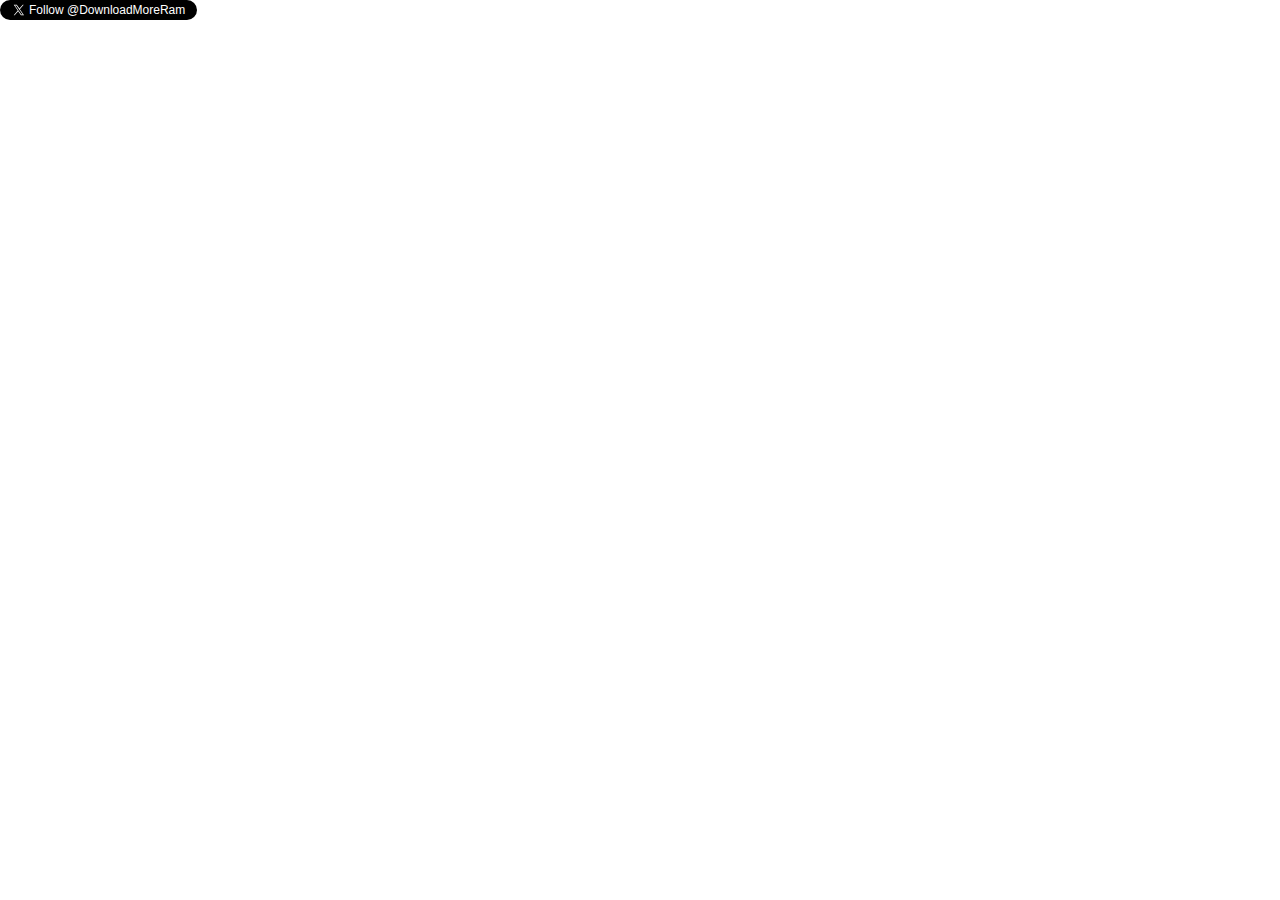
<file: Bola-2-MasRAM/index_files/follow_button.2f70fb173b9000da126c79afe2098f02.en.html>
<!DOCTYPE html>
<!-- saved from url=(0222)https://platform.twitter.com/widgets/follow_button.2f70fb173b9000da126c79afe2098f02.en.html#dnt=false&id=twitter-widget-0&lang=en&screen_name=DownloadMoreRam&show_count=false&show_screen_name=true&size=m&time=1753957800743 -->
<html data-scribe="page:button" lang="en" class=" en"><head><meta http-equiv="Content-Type" content="text/html; charset=UTF-8">
  
  <title>X Follow Button</title>
  <!--<base target="_blank">--><base href="." target="_blank">
  <link rel="dns-prefetch" href="https://twitter.com/">
  <link rel="profile" href="http://microformats.org/profile/hcard">
  <style type="text/css">html{margin:0;padding:0;font:normal normal normal 12px/18px 'Helvetica Neue',Arial,sans-serif;color:#333;-webkit-user-select:none;-ms-user-select:none;-moz-user-select:none;user-select:none}body{margin:0;padding:0;background:0 0}a{outline:0;text-decoration:none}body.rtl{direction:rtl}#widget{display:inline-block;white-space:nowrap;overflow:hidden;text-align:left}#count,.btn,.btn .label,.btn-o,.count-o{display:inline-block;vertical-align:top;zoom:1}.btn-o{max-width:100%}.btn{position:relative;height:20px;box-sizing:border-box;padding:1px 12px 1px 12px;background-color:#000;color:#fff;border-radius:9999px;font-weight:500;cursor:pointer}.rtl .btn{padding:1px 12px 1px 12px}.btn:active,.btn:focus,.btn:hover{background-color:#333}.btn:active{box-shadow:inset 0 3px 5px rgba(0,0,0,.1)}.xl .btn:active{box-shadow:inset 0 3px 7px rgba(0,0,0,.1)}.btn i{position:relative;top:2px;display:inline-block;width:14px;height:14px;background:transparent 0 0 no-repeat;background-image:url("data:image/svg+xml,%3C%3Fxml version='1.0' encoding='utf-8'%3F%3E%3Csvg viewBox='0 0 32 32' fill='none' xmlns='http://www.w3.org/2000/svg'%3E%3Crect width='32' height='32' fill='none'/%3E%3Cpath d='M17.9686 14.1623L26.7065 4H24.6358L17.0488 12.8238L10.9891 4H4L13.1634 17.3432L4 28H6.07069L14.0827 18.6817L20.4822 28H27.4714L17.9681 14.1623H17.9686ZM15.1326 17.4607L14.2041 16.132L6.81679 5.55961H9.99723L15.9589 14.0919L16.8873 15.4206L24.6368 26.5113H21.4564L15.1326 17.4612V17.4607Z' fill='white'/%3E%3C/svg%3E%0A")}.btn .label{margin-left:3px;white-space:nowrap}.btn .label b{font-weight:500;white-space:nowrap}.rtl .btn .label{margin-right:3px}.rtl .btn .label b{display:inline-block;direction:ltr}.xl{font-size:13px;line-height:26px}.xl .btn{height:28px;border-radius:9999px;padding:1px 12px 1px 12px}.rtl.xl .btn{padding:1px 12px 1px 12px}.xl .btn i{top:4px;height:18px;width:18px}.xl .btn .label{margin-left:4px}.rtl.xl .btn .label{margin-right:4px}.aria{position:absolute;left:-999em}.rtl .aria{left:auto;right:-999em}.count-o{position:relative;background:#fff;border:#829aab solid 1px;border-radius:4px;visibility:hidden;min-height:18px;min-width:15px;text-align:center}#count{white-space:nowrap;color:#292f33}#count:focus,#count:hover{color:#333;text-decoration:underline}.ncount .count-o{display:none}.count-ready .count-o{visibility:visible}.count-o i,.count-o u{position:absolute;zoom:1;line-height:0;width:0;height:0;left:0;top:50%;margin:-4px 0 0 -4px;border:4px transparent solid;border-right-color:#829aab;border-left:0}.count-o u{margin-left:-3px;border-right-color:#fff}.rtl .count-o i,.rtl .count-o u{left:auto;right:0;margin:-4px -4px 0 0;border:4px transparent solid;border-left-color:#829aab;border-right:0}.rtl .count-o u{margin-right:-3px;border-left-color:#fff}.hcount .count-o{margin:0 0 0 5px}.hcount.rtl .count-o{margin:0 5px 0 0}.hcount #count{padding:0 8px}.xl .count-o{font-size:11px;border-radius:4px}.xl.hcount .count-o{margin:0 0 0 6px}.xl.rtl.hcount .count-o{margin:0 6px 0 0}.xl.hcount .count-o i,.xl.hcount .count-o u{margin:-5px 0 0 -5px;border-width:5px 5px 5px 0}.xl.hcount .count-o u{margin-left:-4px}.xl.rtl.hcount .count-o i,.xl.rtl.hcount .count-o u{margin:-5px -5px 0 0;border-width:5px 0 5px 5px}.xl.rtl.hcount .count-o u{margin-right:-4px}.xl #count{padding:0 8px}</style>
</head>
<body data-scribe="section:follow" class=" ltr ready ncount">
<div id="widget">
  <div class="btn-o" contextmenu="menu" data-scribe="component:button"><a id="follow-button" class="btn" title="Follow @DownloadMoreRam on X" href="https://twitter.com/intent/follow?original_referer=https%3A%2F%2Fdownloadmoreram.com%2F&amp;ref_src=twsrc%5Etfw%7Ctwcamp%5Ebuttonembed%7Ctwterm%5Efollow%7Ctwgr%5EDownloadMoreRam&amp;region=follow_link&amp;screen_name=DownloadMoreRam"><i></i><span class="label" id="l">Follow <b>@DownloadMoreRam</b></span></a></div><div class="count-o" id="c" data-scribe="component:count"><i></i><u></u><a id="count" class="note" href="https://twitter.com/intent/user?original_referer=https%3A%2F%2Fdownloadmoreram.com%2F&amp;ref_src=twsrc%5Etfw%7Ctwcamp%5Ebuttonembed%7Ctwterm%5Efollow%7Ctwgr%5EDownloadMoreRam&amp;region=count_link&amp;screen_name=DownloadMoreRam"></a></div>
</div>
<div style="display:none">
  <menu type="context" id="menu" data-scribe="component:contextmenu">
    <menuitem id="m-follow" label="Follow user"></menuitem>
    <menuitem id="m-profile" label="View user on X"></menuitem>
    <menuitem id="m-tweet" label="Send post to user"></menuitem>
  </menu>
</div>
<script type="text/javascript">/* eslint-disable */

window.__twttr = window.__twttr || {};
/* by pass jshint unicode warning for translations */
var i18n = {};
window._ = function (s, reps) {
  s = (__twttr.lang && i18n[__twttr.lang] && i18n[__twttr.lang][s]) || s;
  if (!reps) return s;
  return s.replace(/\%\{([a-z0-9_]+)\}/gi, function (m, k) {
    return reps[k] || m;
  });
};
</script>
<script type="text/javascript">Function&&Function.prototype&&Function.prototype.bind&&(/(MSIE ([6789]|10|11))|Trident/.test(navigator.userAgent)||function(t){var e={};function n(r){if(e[r])return e[r].exports;var o=e[r]={i:r,l:!1,exports:{}};return t[r].call(o.exports,o,o.exports,n),o.l=!0,o.exports}n.m=t,n.c=e,n.d=function(t,e,r){n.o(t,e)||Object.defineProperty(t,e,{enumerable:!0,get:r})},n.r=function(t){"undefined"!=typeof Symbol&&Symbol.toStringTag&&Object.defineProperty(t,Symbol.toStringTag,{value:"Module"}),Object.defineProperty(t,"__esModule",{value:!0})},n.t=function(t,e){if(1&e&&(t=n(t)),8&e)return t;if(4&e&&"object"==typeof t&&t&&t.__esModule)return t;var r=Object.create(null);if(n.r(r),Object.defineProperty(r,"default",{enumerable:!0,value:t}),2&e&&"string"!=typeof t)for(var o in t)n.d(r,o,function(e){return t[e]}.bind(null,o));return r},n.n=function(t){var e=t&&t.__esModule?function(){return t.default}:function(){return t};return n.d(e,"a",e),e},n.o=function(t,e){return Object.prototype.hasOwnProperty.call(t,e)},n.p="https://platform.twitter.com/",n(n.s=108)}([,,function(t,e,n){var r=n(3);function o(t,e){var n;for(n in t)t.hasOwnProperty&&!t.hasOwnProperty(n)||e(n,t[n]);return t}function i(t){return{}.toString.call(t).match(/\s([a-zA-Z]+)/)[1].toLowerCase()}function s(t){return t===Object(t)}function c(t){var e;if(!s(t))return!1;if(Object.keys)return!Object.keys(t).length;for(e in t)if(t.hasOwnProperty(e))return!1;return!0}function u(t){return t?Array.prototype.slice.call(t):[]}t.exports={aug:function(t){return u(arguments).slice(1).forEach(function(e){o(e,function(e,n){t[e]=n})}),t},async:function(t,e){r.setTimeout(function(){t.call(e||null)},0)},compact:function t(e){return o(e,function(n,r){s(r)&&(t(r),c(r)&&delete e[n]),void 0!==r&&null!==r&&""!==r||delete e[n]}),e},contains:function(t,e){return!(!t||!t.indexOf)&&t.indexOf(e)>-1},forIn:o,isObject:s,isEmptyObject:c,toType:i,isType:function(t,e){return t==i(e)},toRealArray:u}},function(t,e){t.exports=window},,function(t,e){t.exports=location},function(t,e){t.exports=document},,function(t,e,n){var r=n(13),o=n(2);function i(t){return encodeURIComponent(t).replace(/\+/g,"%2B").replace(/'/g,"%27")}function s(t){return decodeURIComponent(t)}function c(t){var e=[];return o.forIn(t,function(t,n){var s=i(t);o.isType("array",n)||(n=[n]),n.forEach(function(t){r.hasValue(t)&&e.push(s+"="+i(t))})}),e.sort().join("&")}function u(t){var e={};return t?(t.split("&").forEach(function(t){var n=t.split("="),r=s(n[0]),i=s(n[1]);if(2==n.length){if(!o.isType("array",e[r]))return r in e?(e[r]=[e[r]],void e[r].push(i)):void(e[r]=i);e[r].push(i)}}),e):{}}t.exports={url:function(t,e){return c(e).length>0?o.contains(t,"?")?t+"&"+c(e):t+"?"+c(e):t},decodeURL:function(t){var e=t&&t.split("?");return 2==e.length?u(e[1]):{}},decode:u,encode:c,encodePart:i,decodePart:s}},,function(t,e,n){var r=n(3),o=n(11),i=n(23);o.hasPromiseSupport()||(r.Promise=i),t.exports=r.Promise},function(t,e,n){var r=n(6),o=n(22),i=n(3),s=n(2),c=o.userAgent;function u(t){return/(Trident|MSIE|Edge[/ ]?\d)/.test(t=t||c)}t.exports={retina:function(t){return(t=t||i).devicePixelRatio?t.devicePixelRatio>=1.5:!!t.matchMedia&&t.matchMedia("only screen and (min-resolution: 144dpi)").matches},anyIE:u,ie9:function(t){return/MSIE 9/.test(t=t||c)},ie10:function(t){return/MSIE 10/.test(t=t||c)},ios:function(t){return/(iPad|iPhone|iPod)/.test(t=t||c)},android:function(t){return/^Mozilla\/5\.0 \(Linux; (U; )?Android/.test(t=t||c)},canPostMessage:function(t,e){return t=t||i,e=e||c,t.postMessage&&!(u(e)&&t.opener)},touch:function(t,e,n){return t=t||i,e=e||o,n=n||c,"ontouchstart"in t||/Opera Mini/.test(n)||e.msMaxTouchPoints>0},cssTransitions:function(){var t=r.body.style;return void 0!==t.transition||void 0!==t.webkitTransition||void 0!==t.mozTransition||void 0!==t.oTransition||void 0!==t.msTransition},hasPromiseSupport:function(){return!!(i.Promise&&i.Promise.resolve&&i.Promise.reject&&i.Promise.all&&i.Promise.race&&(new i.Promise(function(e){t=e}),s.isType("function",t)));var t},hasIntersectionObserverSupport:function(){return!!i.IntersectionObserver},hasPerformanceInformation:function(){return i.performance&&i.performance.getEntriesByType}}},,function(t,e,n){var r=n(2),o=[!0,1,"1","on","ON","true","TRUE","yes","YES"],i=[!1,0,"0","off","OFF","false","FALSE","no","NO"];function s(t){return void 0!==t&&null!==t&&""!==t}function c(t){return a(t)&&t%1==0}function u(t){return a(t)&&!c(t)}function a(t){return s(t)&&!isNaN(t)}function f(t){return r.contains(i,t)}function l(t){return r.contains(o,t)}t.exports={hasValue:s,isInt:c,isFloat:u,isNumber:a,isString:function(t){return"string"===r.toType(t)},isArray:function(t){return s(t)&&"array"==r.toType(t)},isTruthValue:l,isFalseValue:f,asInt:function(t){if(c(t))return parseInt(t,10)},asFloat:function(t){if(u(t))return t},asNumber:function(t){if(a(t))return t},asBoolean:function(t){return!(!s(t)||!l(t)&&(f(t)||!t))}}},function(t,e,n){var r=n(50);t.exports=new r("__twttr")},function(t,e,n){var r=n(8),o=/(?:^|(?:https?:)?\/\/(?:www\.)?twitter\.com(?::\d+)?(?:\/intent\/(?:follow|user)\/?\?screen_name=|(?:\/#!)?\/))@?([\w]+)(?:\?|&|$)/i,i=/(?:^|(?:https?:)?\/\/(?:www\.)?twitter\.com(?::\d+)?\/(?:#!\/)?[\w_]+\/status(?:es)?\/)(\d+)/i,s=/^http(s?):\/\/(\w+\.)*twitter\.com([:/]|$)/i,c=/^http(s?):\/\/(ton|pbs)\.twimg\.com/,u=/^#?([^.,<>!\s/#\-()'"]+)$/,a=/twitter\.com(?::\d{2,4})?\/intent\/(\w+)/,f=/^https?:\/\/(?:www\.)?twitter\.com\/\w+\/timelines\/(\d+)/i,l=/^https?:\/\/(?:www\.)?twitter\.com\/i\/moments\/(\d+)/i,p=/^https?:\/\/(?:www\.)?twitter\.com\/(\w+)\/(?:likes|favorites)/i,d=/^https?:\/\/(?:www\.)?twitter\.com\/(\w+)\/lists\/([\w-%]+)/i,h=/^https?:\/\/(?:www\.)?twitter\.com\/i\/live\/(\d+)/i,m=/^https?:\/\/syndication\.twitter\.com\/settings/i,g=/^https?:\/\/(localhost|platform)\.twitter\.com(?::\d+)?\/widgets\/widget_iframe\.(.+)/i,v=/^https?:\/\/(?:www\.)?twitter\.com\/search\?q=(\w+)/i;function w(t){return"string"==typeof t&&o.test(t)&&RegExp.$1.length<=20}function y(t){if(w(t))return RegExp.$1}function _(t,e){var n=r.decodeURL(t);if(e=e||!1,n.screen_name=y(t),n.screen_name)return r.url("https://twitter.com/intent/"+(e?"follow":"user"),n)}function b(t){return"string"==typeof t&&u.test(t)}function E(t){return"string"==typeof t&&i.test(t)}t.exports={isHashTag:b,hashTag:function(t,e){if(e=void 0===e||e,b(t))return(e?"#":"")+RegExp.$1},isScreenName:w,screenName:y,isStatus:E,status:function(t){return E(t)&&RegExp.$1},intentForProfileURL:_,intentForFollowURL:function(t){return _(t,!0)},isTwitterURL:function(t){return s.test(t)},isTwimgURL:function(t){return c.test(t)},isIntentURL:function(t){return a.test(t)},isSettingsURL:function(t){return m.test(t)},isWidgetIframeURL:function(t){return g.test(t)},isSearchUrl:function(t){return v.test(t)},regexen:{profile:o},momentId:function(t){return l.test(t)&&RegExp.$1},collectionId:function(t){return f.test(t)&&RegExp.$1},intentType:function(t){return a.test(t)&&RegExp.$1},likesScreenName:function(t){return p.test(t)&&RegExp.$1},listScreenNameAndSlug:function(t){var e,n,r;if(d.test(t)){e=RegExp.$1,n=RegExp.$2;try{r=decodeURIComponent(n)}catch(t){}return{ownerScreenName:e,slug:r||n}}return!1},eventId:function(t){return h.test(t)&&RegExp.$1}}},function(t,e,n){var r=n(3).JSON;t.exports={stringify:r.stringify||r.encode,parse:r.parse||r.decode}},,,,,function(t,e,n){var r=n(6),o=n(5),i=n(43),s=n(45),c=n(13),u=n(46),a=!1,f=/https?:\/\/([^/]+).*/i;t.exports={setOn:function(){a=!0},enabled:function(t,e){return!!(a||c.asBoolean(u.val("dnt"))||s.isUrlSensitive(e||o.host)||i.isFramed()&&s.isUrlSensitive(i.rootDocumentLocation())||(t=f.test(t||r.referrer)&&RegExp.$1)&&s.isUrlSensitive(t))}}},function(t,e){t.exports=navigator},function(t,e,n){
/*!
 * @overview es6-promise - a tiny implementation of Promises/A+.
 * @copyright Copyright (c) 2014 Yehuda Katz, Tom Dale, Stefan Penner and contributors (Conversion to ES6 API by Jake Archibald)
 * @license   Licensed under MIT license
 *            See https://raw.githubusercontent.com/stefanpenner/es6-promise/master/LICENSE
 * @version   v4.2.5+7f2b526d
 */var r;r=function(){"use strict";function t(t){return"function"==typeof t}var e=Array.isArray?Array.isArray:function(t){return"[object Array]"===Object.prototype.toString.call(t)},n=0,r=void 0,o=void 0,i=function(t,e){p[n]=t,p[n+1]=e,2===(n+=2)&&(o?o(d):w())},s="undefined"!=typeof window?window:void 0,c=s||{},u=c.MutationObserver||c.WebKitMutationObserver,a="undefined"==typeof self&&"undefined"!=typeof process&&"[object process]"==={}.toString.call(process),f="undefined"!=typeof Uint8ClampedArray&&"undefined"!=typeof importScripts&&"undefined"!=typeof MessageChannel;function l(){var t=setTimeout;return function(){return t(d,1)}}var p=new Array(1e3);function d(){for(var t=0;t<n;t+=2)(0,p[t])(p[t+1]),p[t]=void 0,p[t+1]=void 0;n=0}var h,m,g,v,w=void 0;function y(t,e){var n=this,r=new this.constructor(E);void 0===r[b]&&M(r);var o=n._state;if(o){var s=arguments[o-1];i(function(){return k(o,r,s,n._result)})}else A(n,r,t,e);return r}function _(t){if(t&&"object"==typeof t&&t.constructor===this)return t;var e=new this(E);return P(e,t),e}a?w=function(){return process.nextTick(d)}:u?(m=0,g=new u(d),v=document.createTextNode(""),g.observe(v,{characterData:!0}),w=function(){v.data=m=++m%2}):f?((h=new MessageChannel).port1.onmessage=d,w=function(){return h.port2.postMessage(0)}):w=void 0===s?function(){try{var t=Function("return this")().require("vertx");return void 0!==(r=t.runOnLoop||t.runOnContext)?function(){r(d)}:l()}catch(t){return l()}}():l();var b=Math.random().toString(36).substring(2);function E(){}var x=void 0,T=1,R=2,S={error:null};function O(t){try{return t.then}catch(t){return S.error=t,S}}function I(e,n,r){n.constructor===e.constructor&&r===y&&n.constructor.resolve===_?function(t,e){e._state===T?j(t,e._result):e._state===R?U(t,e._result):A(e,void 0,function(e){return P(t,e)},function(e){return U(t,e)})}(e,n):r===S?(U(e,S.error),S.error=null):void 0===r?j(e,n):t(r)?function(t,e,n){i(function(t){var r=!1,o=function(t,e,n,r){try{t.call(e,n,r)}catch(t){return t}}(n,e,function(n){r||(r=!0,e!==n?P(t,n):j(t,n))},function(e){r||(r=!0,U(t,e))},t._label);!r&&o&&(r=!0,U(t,o))},t)}(e,n,r):j(e,n)}function P(t,e){var n,r;t===e?U(t,new TypeError("You cannot resolve a promise with itself")):(r=typeof(n=e),null===n||"object"!==r&&"function"!==r?j(t,e):I(t,e,O(e)))}function L(t){t._onerror&&t._onerror(t._result),N(t)}function j(t,e){t._state===x&&(t._result=e,t._state=T,0!==t._subscribers.length&&i(N,t))}function U(t,e){t._state===x&&(t._state=R,t._result=e,i(L,t))}function A(t,e,n,r){var o=t._subscribers,s=o.length;t._onerror=null,o[s]=e,o[s+T]=n,o[s+R]=r,0===s&&t._state&&i(N,t)}function N(t){var e=t._subscribers,n=t._state;if(0!==e.length){for(var r=void 0,o=void 0,i=t._result,s=0;s<e.length;s+=3)r=e[s],o=e[s+n],r?k(n,r,o,i):o(i);t._subscribers.length=0}}function k(e,n,r,o){var i=t(r),s=void 0,c=void 0,u=void 0,a=void 0;if(i){if((s=function(t,e){try{return t(e)}catch(t){return S.error=t,S}}(r,o))===S?(a=!0,c=s.error,s.error=null):u=!0,n===s)return void U(n,new TypeError("A promises callback cannot return that same promise."))}else s=o,u=!0;n._state!==x||(i&&u?P(n,s):a?U(n,c):e===T?j(n,s):e===R&&U(n,s))}var C=0;function M(t){t[b]=C++,t._state=void 0,t._result=void 0,t._subscribers=[]}var F=function(){function t(t,n){this._instanceConstructor=t,this.promise=new t(E),this.promise[b]||M(this.promise),e(n)?(this.length=n.length,this._remaining=n.length,this._result=new Array(this.length),0===this.length?j(this.promise,this._result):(this.length=this.length||0,this._enumerate(n),0===this._remaining&&j(this.promise,this._result))):U(this.promise,new Error("Array Methods must be provided an Array"))}return t.prototype._enumerate=function(t){for(var e=0;this._state===x&&e<t.length;e++)this._eachEntry(t[e],e)},t.prototype._eachEntry=function(t,e){var n=this._instanceConstructor,r=n.resolve;if(r===_){var o=O(t);if(o===y&&t._state!==x)this._settledAt(t._state,e,t._result);else if("function"!=typeof o)this._remaining--,this._result[e]=t;else if(n===D){var i=new n(E);I(i,t,o),this._willSettleAt(i,e)}else this._willSettleAt(new n(function(e){return e(t)}),e)}else this._willSettleAt(r(t),e)},t.prototype._settledAt=function(t,e,n){var r=this.promise;r._state===x&&(this._remaining--,t===R?U(r,n):this._result[e]=n),0===this._remaining&&j(r,this._result)},t.prototype._willSettleAt=function(t,e){var n=this;A(t,void 0,function(t){return n._settledAt(T,e,t)},function(t){return n._settledAt(R,e,t)})},t}(),D=function(){function e(t){this[b]=C++,this._result=this._state=void 0,this._subscribers=[],E!==t&&("function"!=typeof t&&function(){throw new TypeError("You must pass a resolver function as the first argument to the promise constructor")}(),this instanceof e?function(t,e){try{e(function(e){P(t,e)},function(e){U(t,e)})}catch(e){U(t,e)}}(this,t):function(){throw new TypeError("Failed to construct 'Promise': Please use the 'new' operator, this object constructor cannot be called as a function.")}())}return e.prototype.catch=function(t){return this.then(null,t)},e.prototype.finally=function(e){var n=this.constructor;return t(e)?this.then(function(t){return n.resolve(e()).then(function(){return t})},function(t){return n.resolve(e()).then(function(){throw t})}):this.then(e,e)},e}();return D.prototype.then=y,D.all=function(t){return new F(this,t).promise},D.race=function(t){var n=this;return e(t)?new n(function(e,r){for(var o=t.length,i=0;i<o;i++)n.resolve(t[i]).then(e,r)}):new n(function(t,e){return e(new TypeError("You must pass an array to race."))})},D.resolve=_,D.reject=function(t){var e=new this(E);return U(e,t),e},D._setScheduler=function(t){o=t},D._setAsap=function(t){i=t},D._asap=i,D.polyfill=function(){var t=void 0;if("undefined"!=typeof global)t=global;else if("undefined"!=typeof self)t=self;else try{t=Function("return this")()}catch(t){throw new Error("polyfill failed because global object is unavailable in this environment")}var e=t.Promise;if(e){var n=null;try{n=Object.prototype.toString.call(e.resolve())}catch(t){}if("[object Promise]"===n&&!e.cast)return}t.Promise=D},D.Promise=D,D},t.exports=r()},function(t,e,n){var r=n(10);t.exports=function(){var t=this;this.promise=new r(function(e,n){t.resolve=e,t.reject=n})}},,,,,,,,,,,,,function(t,e,n){var r,o,i,s=n(8);r=function(t){var e=t.search.substr(1);return s.decode(e)},o=function(t){var e=t.href,n=e.indexOf("#"),r=n<0?"":e.substring(n+1);return s.decode(r)},i=function(t){var e,n={},i=r(t),s=o(t);for(e in i)i.hasOwnProperty(e)&&(n[e]=i[e]);for(e in s)s.hasOwnProperty(e)&&(n[e]=s[e]);return n},t.exports={combined:i,fromQuery:r,fromFragment:o}},function(t,e,n){var r=n(39),o=n(8),i=n(41),s=n(51),c=n(2),u=n(14),a=n(10),f=u.get("scribeCallback"),l=2083,p=[],d=o.url(i.CLIENT_EVENT_ENDPOINT,{dnt:0,l:""}),h=encodeURIComponent(d).length;function m(t,e,n,r,o){var u=!c.isObject(t),l=!!e&&!c.isObject(e);if(!u&&!l)return f&&f(arguments),e=e||{},a.resolve(g(i.formatClientEventNamespace(t),i.formatClientEventData(e,n,r),s.settingsScribe(),o))}function g(t,e,n,s){var u;n&&c.isObject(t)&&c.isObject(e)&&(r.log(t,e),u=i.flattenClientEventPayload(t,e),s=c.aug({},s,{l:i.stringify(u)}),u.dnt&&(s.dnt=1),w(o.url(n,s)))}function v(t){return p.push(t),p}function w(t){return(new Image).src=t}t.exports={canFlushOneItem:function(t){var e=i.stringify(t),n=encodeURIComponent(e).length+3;return h+n<l},_enqueueRawObject:v,scribe:g,clientEvent:m,enqueueClientEvent:function(t,e,n,r){var o=!c.isObject(t),s=!!e&&!c.isObject(e);if(!o&&!s)return v(i.flattenClientEventPayload(i.formatClientEventNamespace(t),i.formatClientEventData(e,n,r)))},interaction:function(t,e,n,r){var o=i.extractTermsFromDOM(t.target||t.srcElement);return o.action=r||"click",m(o,e,n)},placePixel:w}},function(t,e,n){n(40),t.exports={log:function(t,e){}}},function(t,e,n){var r=n(5),o=n(3),i=n(2),s={},c=i.contains(r.href,"tw_debug=true");function u(){}function a(){}function f(){return o.performance&&+o.performance.now()||+new Date}function l(t,e){if(o.console&&o.console[t])switch(e.length){case 1:o.console[t](e[0]);break;case 2:o.console[t](e[0],e[1]);break;case 3:o.console[t](e[0],e[1],e[2]);break;case 4:o.console[t](e[0],e[1],e[2],e[3]);break;case 5:o.console[t](e[0],e[1],e[2],e[3],e[4]);break;default:0!==e.length&&o.console.warn&&o.console.warn("too many params passed to logger."+t)}}t.exports={devError:u,devInfo:a,devObject:function(t,e){},publicError:function(){l("error",i.toRealArray(arguments))},publicLog:function(){l("info",i.toRealArray(arguments))},publicWarn:function(){l("warn",i.toRealArray(arguments))},time:function(t){c&&(s[t]=f())},timeEnd:function(t){c&&s[t]&&(f(),s[t])}}},function(t,e,n){var r=n(42),o=n(6),i=n(21),s=n(47),c=n(49),u=n(16),a=n(14),f=n(15),l=n(2),p=1,d=r.version,h=a.get("clientEventEndpoint")||"https://syndication.twitter.com/i/jot";function m(t){return l.aug({client:"tfw"},t||{})}function g(t,e,n){return e=e||{},l.aug({},e,{_category_:t,triggered_on:e.triggered_on||+new Date,dnt:i.enabled(n)})}t.exports={extractTermsFromDOM:function t(e,n){var r;return n=n||{},e&&e.nodeType===Node.ELEMENT_NODE?((r=e.getAttribute("data-scribe"))&&r.split(" ").forEach(function(t){var e=t.trim().split(":"),r=e[0],o=e[1];r&&o&&!n[r]&&(n[r]=o)}),t(e.parentNode,n)):n},clickEventElement:function(t){var e=s.closest("[data-expanded-url]",t),n=e&&e.getAttribute("data-expanded-url");return n&&f.isTwitterURL(n)?"twitter_url":"url"},flattenClientEventPayload:function(t,e){return l.aug({},e,{event_namespace:t})},formatGenericEventData:g,formatClientEventData:function(t,e,n){var r=t&&t.widget_origin||o.referrer;return(t=g("tfw_client_event",t,r)).client_version=d,t.format_version=void 0!==n?n:1,e||(t.widget_origin=r),t},formatClientEventNamespace:m,formatHorizonTweetData:function(t){var e={item_ids:[],item_details:{}};return e.item_ids.push(t),e.item_details[t]={item_type:c.TWEET},e},formatTweetAssociation:function(t,e){var n={};return(e=e||{}).association_namespace=m(t),n[p]=e,n},noticeSeen:function(t){return"notice"===t.element&&"seen"===t.action},splitLogEntry:function(t){var e,n,r,o,i;return t.item_ids&&t.item_ids.length>1?(e=Math.floor(t.item_ids.length/2),n=t.item_ids.slice(0,e),r={},o=t.item_ids.slice(e),i={},n.forEach(function(e){r[e]=t.item_details[e]}),o.forEach(function(e){i[e]=t.item_details[e]}),[l.aug({},t,{item_ids:n,item_details:r}),l.aug({},t,{item_ids:o,item_details:i})]):[t]},stringify:function(t){var e,n=Array.prototype.toJSON;return delete Array.prototype.toJSON,e=u.stringify(t),n&&(Array.prototype.toJSON=n),e},CLIENT_EVENT_ENDPOINT:h,RUFOUS_REDIRECT:"https://platform.twitter.com/jot.html"}},function(t){t.exports={version:"2615f7e52b7e0:1702314776716"}},function(t,e,n){var r=n(5),o=n(44),i=n(2),s=o.getCanonicalURL()||r.href,c=s;t.exports={isFramed:function(){return s!==c},rootDocumentLocation:function(t){return t&&i.isType("string",t)&&(s=t),s},currentDocumentLocation:function(){return c}}},function(t,e,n){var r=n(6),o=n(5),i=n(15);function s(t,e){var n,r;return e=e||o,/^https?:\/\//.test(t)?t:/^\/\//.test(t)?e.protocol+t:(n=e.host+(e.port.length?":"+e.port:""),0!==t.indexOf("/")&&((r=e.pathname.split("/")).pop(),r.push(t),t="/"+r.join("/")),[e.protocol,"//",n,t].join(""))}t.exports={absolutize:s,getCanonicalURL:function(){for(var t,e=r.getElementsByTagName("link"),n=0;e[n];n++)if("canonical"==(t=e[n]).rel)return s(t.href)},getScreenNameFromPage:function(){for(var t,e,n,o=[r.getElementsByTagName("a"),r.getElementsByTagName("link")],s=0,c=0,u=/\bme\b/;t=o[s];s++)for(c=0;e=t[c];c++)if(u.test(e.rel)&&(n=i.screenName(e.href)))return n},getHostname:function(t){var e=r.createElement("a");return e.setAttribute("href",t),e.hostname}}},function(t,e,n){var r=n(5),o=/^[^#?]*\.(gov|mil)(:\d+)?([#?].*)?$/i,i={};function s(t){return t in i?i[t]:i[t]=o.test(t)}t.exports={isUrlSensitive:s,isHostPageSensitive:function(){return s(r.host)}}},function(t,e,n){var r,o=n(6);function i(t){var e,n,i,s=0;for(r={},e=(t=t||o).getElementsByTagName("meta");e[s];s++){if(n=e[s],/^twitter:/.test(n.getAttribute("name")))i=n.getAttribute("name").replace(/^twitter:/,"");else{if(!/^twitter:/.test(n.getAttribute("property")))continue;i=n.getAttribute("property").replace(/^twitter:/,"")}r[i]=n.getAttribute("content")||n.getAttribute("value")}}i(),t.exports={init:i,val:function(t){return r[t]}}},function(t,e,n){var r=n(2),o=n(48);t.exports={closest:function t(e,n,i){var s;if(n)return i=i||n&&n.ownerDocument,s=r.isType("function",e)?e:function(t){return function(e){return!!e.tagName&&o(e,t)}}(e),n===i?s(n)?n:void 0:s(n)?n:t(s,n.parentNode,i)}}},function(t,e,n){var r=n(3).HTMLElement,o=r.prototype.matches||r.prototype.matchesSelector||r.prototype.webkitMatchesSelector||r.prototype.mozMatchesSelector||r.prototype.msMatchesSelector||r.prototype.oMatchesSelector;t.exports=function(t,e){if(o)return o.call(t,e)}},function(t){t.exports={TWEET:0,RETWEET:10,CUSTOM_TIMELINE:17,LIVE_VIDEO_EVENT:28,QUOTE_TWEET:23}},function(t,e,n){var r=n(3),o=n(2);function i(t){return o.isType("string",t)?t.split("."):o.isType("array",t)?t:[]}function s(t,e){(e=e||r)[t]=e[t]||{},Object.defineProperty(this,"base",{value:e[t]}),Object.defineProperty(this,"name",{value:t})}o.aug(s.prototype,{get:function(t){return i(t).reduce(function(t,e){if(o.isObject(t))return t[e]},this.base)},set:function(t,e,n){var r=i(t),s=function(t,e){var n=i(e).slice(0,-1);return n.reduce(function(t,e,r){if(t[e]=t[e]||{},!o.isObject(t[e]))throw new Error(n.slice(0,r+1).join(".")+" is already defined with a value.");return t[e]},t)}(this.base,t),c=r.slice(-1);return n&&c in s?s[c]:s[c]=e},init:function(t,e){return this.set(t,e,!0)},unset:function(t){var e=i(t),n=this.get(e.slice(0,-1));n&&delete n[e.slice(-1)]},aug:function(t){var e=this.get(t),n=o.toRealArray(arguments).slice(1);if(e=void 0!==e?e:{},n.unshift(e),!n.every(o.isObject))throw new Error("Cannot augment non-object.");return this.set(t,o.aug.apply(null,n))},call:function(t){var e=this.get(t),n=o.toRealArray(arguments).slice(1);if(!o.isType("function",e))throw new Error("Function "+t+"does not exist.");return e.apply(null,n)},fullPath:function(t){var e=i(t);return e.unshift(this.name),e.join(".")}}),t.exports=s},function(t,e,n){var r=n(14),o=n(52),i="https://syndication.twitter.com",s="https://platform.twitter.com",c=["https://syndication.twitter.com","https://cdn.syndication.twimg.com","https://localhost.twitter.com:8444"],u=["https://syndication.twitter.com","https://localhost.twitter.com:8445"],a=["https://platform.twitter.com","https://localhost.twitter.com",/^https:\/\/ton\.local\.twitter\.com\/syndication-internal\/embed-iframe\/[0-9A-Za-z_-]+\/app/],f=function(t,e){return t.some(function(t){return t instanceof RegExp?t.test(e):t===e})},l=function(){var t=r.get("backendHost");return t&&f(c,t)?t:"https://cdn.syndication.twimg.com"},p=function(){var t=r.get("settingsSvcHost");return t&&f(u,t)?t:i};function d(t,e){var n=[t];return e.forEach(function(t){n.push(function(t){var e=(t||"").toString(),n="/"===e.slice(0,1)?1:0,r=function(t){return"/"===t.slice(-1)}(e)?-1:void 0;return e.slice(n,r)}(t))}),n.join("/")}t.exports={cookieConsent:function(t){var e=t||[];return e.unshift("cookie/consent"),d(p(),e)},embedIframe:function(t,e){var n=t||[],i=s,c=r.get("embedIframeURL");return c&&f(a,c)?d(c,n)+".html":(n.unshift(o.getBaseURLPath(e)),d(i,n)+".html")},embedService:function(t){var e=t||[],n=i;return e.unshift("srv"),d(n,e)},eventVideo:function(t){var e=t||[];return e.unshift("video/event"),d(l(),e)},grid:function(t){var e=t||[];return e.unshift("grid/collection"),d(l(),e)},moment:function(t){var e=t||[];return e.unshift("moments"),d(l(),e)},settings:function(t){var e=t||[];return e.unshift("settings"),d(p(),e)},settingsScribe:function(t){var e=t||[];return e.unshift("i/jot/embeds"),d(p(),e)},timeline:function(t){var e=t||[];return e.unshift("timeline"),d(l(),e)},tweetBatch:function(t){var e=t||[];return e.unshift("tweets.json"),d(l(),e)},video:function(t){var e=t||[];return e.unshift("widgets/video"),d(l(),e)}}},function(t,e){t.exports={getBaseURLPath:function(t){switch(t&&t.tfw_team_holdback_11929&&t.tfw_team_holdback_11929.bucket){case"control":return"embed-holdback";case"holdback_prod":return"embed-holdback-prod";default:return"embed"}}}},function(t,e){t.exports=["hi","zh-cn","fr","zh-tw","msa","fil","fi","sv","pl","ja","ko","de","it","pt","es","ru","id","tr","da","no","nl","hu","fa","ar","ur","he","th","cs","uk","vi","ro","bn","el","en-gb","gu","kn","mr","ta","bg","ca","hr","sr","sk"]},function(t,e,n){var r=n(3),o=n(55),i=n(56),s=n(58),c=new o(new i.Dispatcher(r.parent,"twttr.button"));t.exports={triggerResize:function(t){var e=s(t),n=Math.ceil(e.width),r=Math.ceil(e.height);c.notify("twttr.private.resizeButton",{width:n,height:r})},trigger:function(t,e){c.notify("twttr.private.trigger",{type:t,region:e})}}},function(t,e,n){var r=n(10),o="2.0",i=0;function s(t){if(!t)throw new Error("JsonRpcClient requires a dispatcher");this.idIterator=0,this.dispatcher=t,this.idPrefix=String(+new Date)+i++}function c(t){var e={jsonrpc:o,method:t};return arguments.length>1&&(e.params=[].slice.call(arguments,1)),e}s.prototype._generateId=function(){return this.idPrefix+this.idIterator++},s.prototype.notify=function(){this.dispatcher.send(c.apply(null,arguments))},s.prototype.request=function(){var t=c.apply(null,arguments);return t.id=this._generateId(),this.dispatcher.send(t).then(function(t){return"result"in t?t.result:r.reject(t.error)})},t.exports=s},function(t,e,n){var r=n(5),o=n(3),i=n(16),s=n(24),c=n(11),u=n(2),a=n(15),f=n(57),l=c.ie9();function p(t,e,n){var r;t&&t.postMessage&&(l?r=(n||"")+i.stringify(e):n?(r={})[n]=e:r=e,t.postMessage(r,"*"))}function d(t){return u.isType("string",t)?t:"JSONRPC"}function h(t,e){return e?u.isType("string",t)&&0===t.indexOf(e)?t.substring(e.length):t&&t[e]?t[e]:void 0:t}function m(t,e){var n=t.document;this.filter=d(e),this.server=null,this.isTwitterFrame=a.isTwitterURL(n.location.href),t.addEventListener("message",f(this._onMessage,this),!1)}function g(t,e){this.pending={},this.target=t,this.isTwitterHost=a.isTwitterURL(r.href),this.filter=d(e),o.addEventListener("message",f(this._onMessage,this),!1)}u.aug(m.prototype,{_onMessage:function(t){var e,n=this;this.server&&(this.isTwitterFrame&&!a.isTwitterURL(t.origin)||(e=h(t.data,this.filter))&&this.server.receive(e,t.source).then(function(e){e&&p(t.source,e,n.filter)}))},attachTo:function(t){this.server=t},detach:function(){this.server=null}}),u.aug(g.prototype,{_processResponse:function(t){var e=this.pending[t.id];e&&(e.resolve(t),delete this.pending[t.id])},_onMessage:function(t){var e;if((!this.isTwitterHost||a.isTwitterURL(t.origin))&&(e=h(t.data,this.filter))){if(u.isType("string",e))try{e=i.parse(e)}catch(t){return}(e=u.isType("array",e)?e:[e]).forEach(f(this._processResponse,this))}},send:function(t){var e=new s;return t.id?this.pending[t.id]=e:e.resolve(),p(this.target,t,this.filter),e.promise}}),t.exports={Receiver:m,Dispatcher:g,_stringifyPayload:function(t){return arguments.length>0&&(l=!!t),l}}},function(t,e,n){var r=n(2);t.exports=function(t,e){var n=Array.prototype.slice.call(arguments,2);return function(){var o=r.toRealArray(arguments);return t.apply(e,n.concat(o))}}},function(t,e){t.exports=function(t){var e=t.getBoundingClientRect();return{width:e.width,height:e.height}}},function(t,e){t.exports=function(t,e){return t>+new Date-(e=e||3e4)}},,,,,,,,,,,,,,,,,,,,,,,,,,,,,,,,,,,,,,,,,,,,,,,,,function(t,e,n){t.exports=n(109)},function(t,e,n){var r,o,i,s,c,u,a,f,l,p,d,h,m,g,v,w,y,b,E,x,T,R,S,O,I,P,L,j,U,A,N,k=n(6),C=n(5),M=n(3),F=n(8),D=n(37),z=n(110),B=n(38),$=n(11),H=n(53),V=n(21),W=n(112),q=n(13),K=n(2),J=n(14),X=n(54),Y=n(59);function Q(t,e){t.className+=" "+e}function Z(t){return t&&"false"===t.toLowerCase()}function G(t){return l.getElementById(t)}function tt(t){return(t=t||M.event)&&t.preventDefault?t.preventDefault():t.returnValue=!1,t&&t.stopPropagation?t.stopPropagation():t.cancelBubble=!0,!1}function et(t){var e=E&&E.name?E.name+" (@"+m+")":"@"+m;if(d)R.title=_("View your profile on X");else{if(t)return Q(x,"following"),void(R.title=_("You are following %{name} on X",{name:e}));x.className=x.className.replace(/ ?following/,""),R.title=_("Follow %{name} on X",{name:e})}}function nt(){return/following/.test(x.className)}function rt(t){return M.open(t,null)}function ot(t){return{screen_name:m,original_referer:o,region:t,partner:y,ref_src:"twsrc^tfw|twcamp^buttonembed|twterm^follow|twgr^"+m}}function it(t){rt(J.get("config.userIntentURL")+"?"+F.encode(ot(t)))}r=D.combined(C),o=r.original_redirect_referrer||k.referrer,i="follow",s="follow_link",c="following",u="count",a="count_link",f="context_menu",l=k,h="true"==r.preview,m=function(t){if(t&&/^[\w_]{1,20}$/.test(t))return t;throw new Error("Invalid screen name")}(r.screen_name),g=!Z(r.show_screen_name),v=!Z(r.show_count),w=r.lang&&r.lang.toLowerCase(),y=r.partner,q.asBoolean(r.dnt)&&V.setOn(),z.forwardSSL(o)||(J.aug("config",{cdnFollowersInfoURL:"https://cdn.syndication.twimg.com/widgets/followbutton/info.json",followersInfoURL:"https://syndication.twitter.com/widgets/followbutton/info.json",userIntentURL:"https://twitter.com/intent/user",followURL:"https://twitter.com/intent/follow",mentionIntentURL:"https://twitter.com/intent/tweet",twitterHost:"https://twitter.com"}),x=l.body,T=G("widget"),R=G("follow-button"),S=G("l"),O=G("count"),I=G("m-follow"),P=G("m-profile"),L=G("m-tweet"),w=K.contains(H,w)?w:"en",J.set("lang",w),x.parentNode.lang=w,b=_("ltr"),Q(x,b),"l"==r.size&&Q(x,"xl"),J.set("setFollowersCountAndFollowing",function(t){t.error?et(!1):t.length&&(E=t[0],O.innerHTML=E.formatted_followers_count||"",Q(x,"hcount count-ready"),p=E.age_gated,E.id!==z.getUserId()||h||(d=!0,et(!1)),et(E.following),X.triggerResize(T))}),A=Y(q.asNumber(r.time)),N="@"+m,A||B.clientEvent({page:"button",section:"follow",action:"impression"},{language:r.lang,message:[r.size,v?"withcount":"nocount"].join(":")+":",widget_origin:o,widget_frame:l.location},!1),l.title=_("X Follow Button"),S.innerHTML=g?_("Follow %{screen_name}",{screen_name:"<b>"+N+"</b>"}):_("Follow"),g&&!r.time&&x.offsetWidth<S.offsetWidth-10&&(g=!1,S.innerHTML=_("Follow")),et(!1),P.label=_("%{name} on X",{name:N}),I.label=_("Follow"),L.label=_("Post to %{name}",{name:N}),R.href=J.get("config.followURL")+"?"+F.encode(ot(s)),O.href=J.get("config.userIntentURL")+"?"+F.encode(ot(a)),Q(x,"ready"),Q(x.parentNode,w),v||Q(x,"ncount"),X.triggerResize(T),function(){function t(t,e){if(B.interaction(t,{},!1),X.trigger("click",e),X.trigger("follow",e),!(t.altKey||t.shiftKey||t.metaKey||$.ios()||$.android()))return p?M.open(J.get("config.twitterHost")+"/"+m+"?"+F.encode(ot())):d||nt()?it(e):rt(J.get("config.followURL")+"?"+F.encode(ot())),tt(t)}function e(t,e){if(B.interaction(t,{},!1),X.trigger("click",e),!(t.altKey||t.shiftKey||t.metaKey||$.ios()||$.android()))return it(e),tt(t)}R.onclick=function(e){return t(e||M.event,nt()?c:i)},I.onclick=function(e){return t(e||M.event,f)},O.onclick=function(t){return e(t||M.event,u)},P.onclick=function(t){return e(t||M.event,f)},L.onclick=function(){return t=f,void rt(J.get("config.mentionIntentURL")+"?"+F.encode(ot(t)));var t},M.addEventListener("resize",W(function(){X.triggerResize(T)},50),!1)}(),z.isLoggedIn()?U=F.url(J.get("config.followersInfoURL"),{screen_names:m,requester_id:z.getUserId(),lang:w,callback:J.fullPath("setFollowersCountAndFollowing")}):v&&(U=F.url(J.get("config.cdnFollowersInfoURL"),{screen_names:m,lang:w,callback:J.fullPath("setFollowersCountAndFollowing")})),U&&((j=l.createElement("script")).src=U,x.appendChild(j)))},function(t,e,n){var r=n(5),o=n(3),i=n(111),s=n(8);function c(t){var e=i("secure_session");return"true"==e||"default"==e?!t||"https:"===r.protocol:!!i("auth_token_session")}t.exports={isLoggedIn:c,forwardSSL:function(t){if(c()&&"https:"!==r.protocol)return o.onload=function(){r.replace("https://"+r.host+r.pathname+r.search+r.hash+"&original_redirect_referrer="+t)},!0},getUserId:function(){var t,e,n=i("twid");if(n&&(t=n.split("|")[0]))return(e=s.decode(t)).c?e.c:e.u}}},function(t,e,n){var r=n(6),o=n(2);t.exports=function(t,e,n){var i,s,c,u,a=o.aug({},n);return arguments.length>1&&"[object Object]"!==String(e)?(null!==e&&void 0!==e||(a.expires=-1),"number"==typeof a.expires&&(i=a.expires,s=new Date((new Date).getTime()+60*i*1e3),a.expires=s),e=String(e),r.cookie=[encodeURIComponent(t),"=",a.raw?e:encodeURIComponent(e),a.expires?"; expires="+a.expires.toUTCString():"",a.path?"; path="+a.path:"",a.domain?"; domain="+a.domain:"",a.secure?"; secure":""].join("")):(u=(a=e||{}).raw?function(t){return t}:decodeURIComponent,(c=new RegExp("(?:^|; )"+encodeURIComponent(t)+"=([^;]*)").exec(r.cookie))?u(c[1]):null)}},function(t,e,n){var r=n(3);t.exports=function(t,e,n){var o,i=0;return n=n||null,function s(){var c=n||this,u=arguments,a=+new Date;if(r.clearTimeout(o),a-i>e)return i=a,void t.apply(c,u);o=r.setTimeout(function(){s.apply(c,u)},e)}}}]));</script>

</body></html>
</file>
